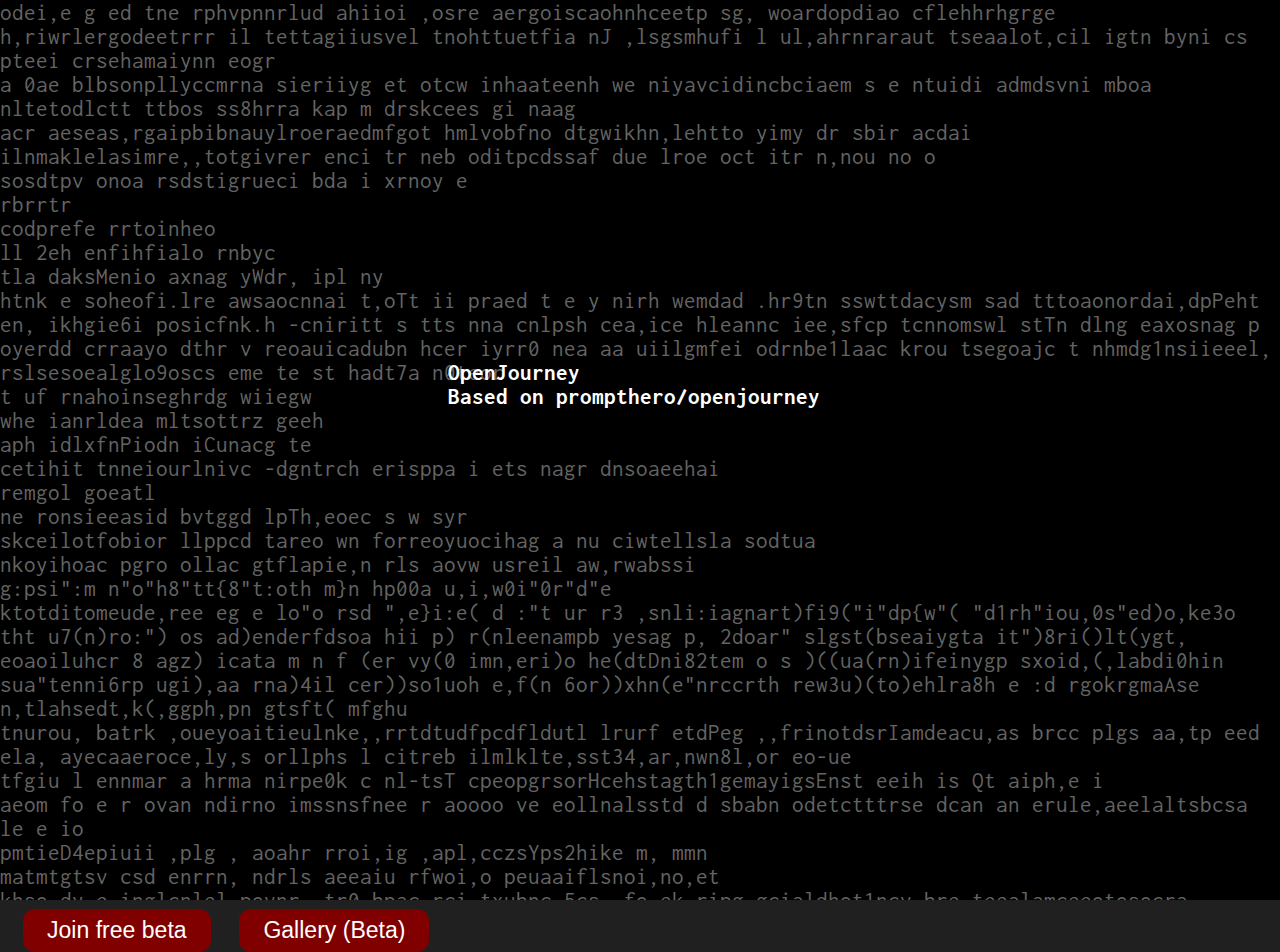
<file: website/index.html>
<!DOCTYPE html>
<html lang="en">
<head>
    <meta charset="UTF-8">
    <meta http-equiv="X-UA-Compatible" content="IE=edge">
    <meta name="viewport" content="width=device-width, initial-scale=1.0">
    <title>OpenJourney | DFC</title>
    <link rel="stylesheet" href="./css/main.css">

    <meta property="og:title" content="OpenJourney"/>
    <meta property="og:type" content="website"/>
    <meta property="og:description" content="Made by DFC"/>
    <meta property="og:image" content="/icon.png"/>

    <link rel="icon" type="image/x-icon" href="favicon.ico">
</head>
<body>
    <div id="background">
        <h2 class="bg-text-logo">
            <p>OpenJourney</p>
            <p>Based on prompthero/openjourney</p>
        </h2>
        <div id="bg-text"></div>
    </div>
    <button onclick="window.open('https://t.me/openjourney_dfc_bot')">Join free beta</button>
    <button onclick="location.href='./gallery'">Gallery (Beta)</button>
    <script src="./js/background.js"></script>
</body>
</html>
</file>
<file: website/css/main.css>
@import url('https://fonts.googleapis.com/css2?family=Inconsolata&display=swap');

* {
    border: 0;
    margin: 0;
    padding: 0;
    font-size: 1.2rem;
    user-select: none;
}

/*
@keyframes fade-in {
    0% {
        opacity: 0;
        filter: blur(6px);
    }
    100% {
      opacity: 1;
      filter: blur(0);
    }
}
*/

#background {
    color: rgb(100, 100, 100);
    font-family: 'Inconsolata', monospace;
    background-color: black;

    overflow: hidden;
    /* animation: fade-in 0.6s forwards cubic-bezier(0.11, 0, 0.5, 0); */

    transition: 0.6s;
}

.full-size {
    height: 100vh;
    width: 100vw;
}

.bg-text-logo {
    position: absolute;
    color: white;

    margin-top: 40vh;
    margin-left: 35vw;
}

.background-less {
    margin-top: 1em;
    margin-left: 1em;

    border-radius: 12px;

    height: 90vh;
    width: 97vw;
}

body {
    background-color: #202020;
}

button {
    margin-top: 1vh;
    margin-left: 1em;
    padding: 24px;
    padding-top: 8px;
    padding-bottom: 8px;
    color: white;
    background-color: #800000;
    transition: 0.3s;
    border-radius: 12px;
}

button:hover {
    background-color: #b50000;
}
</file>
